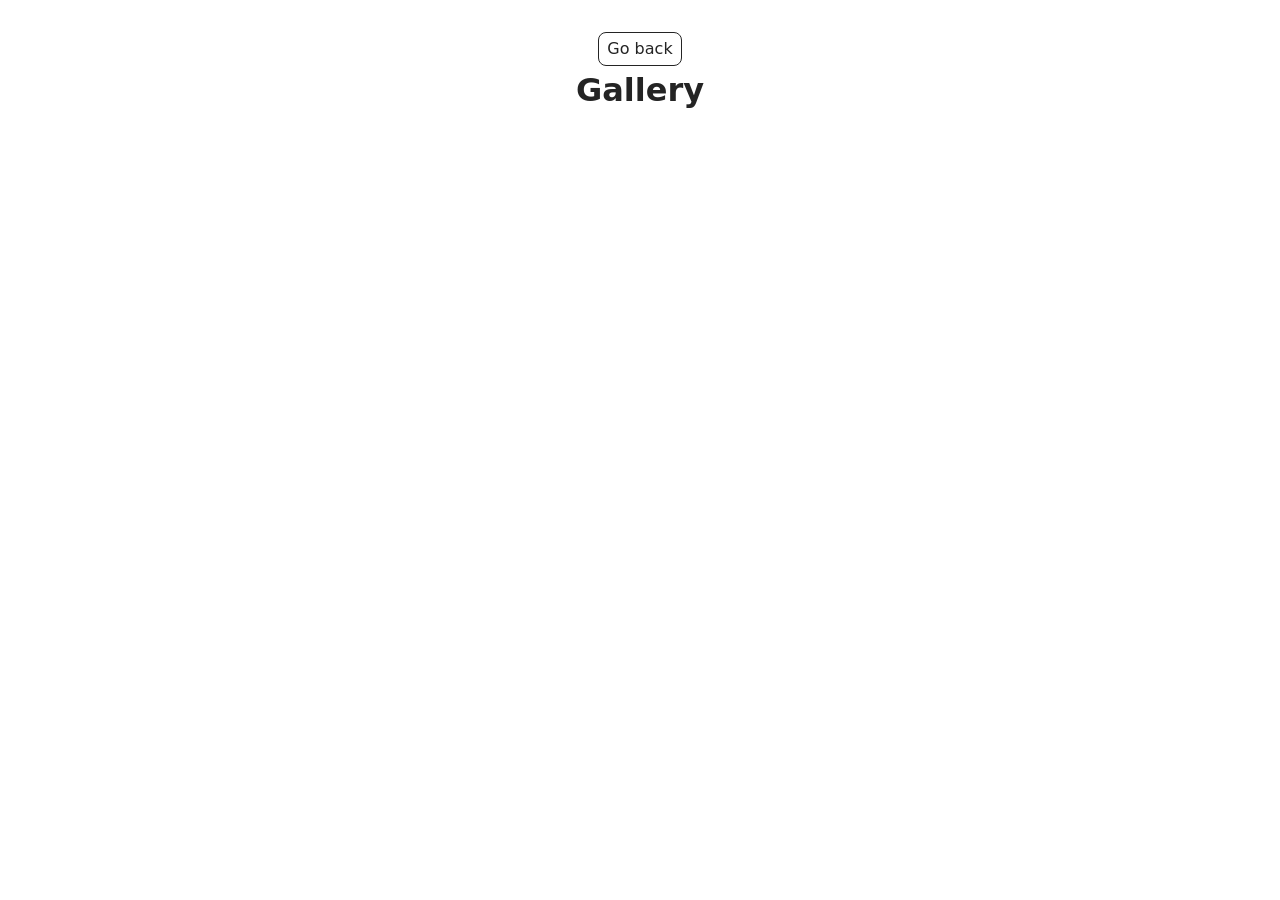
<file: src/1-gallery.html>
<!doctype html>
<html lang="en">
  <head>
    <meta charset="UTF-8" />
    <meta http-equiv="X-UA-Compatible" content="IE=edge" />
    <meta name="viewport" content="width=device-width, initial-scale=1.0" />
    <title>Gallery</title>
    <link rel="stylesheet" href="./css/styles.css" />
  </head>
  <body>
    <main>
      <div class="container">
        <a class="back-link" href="./index.html">Go back</a>
        <h1 class="main-title">Gallery</h1>
        <ul class="gallery"></ul>
      </div>
    </main>

    <script type="module" src="./js/1-gallery.js"></script>
  </body>
</html>
</file>
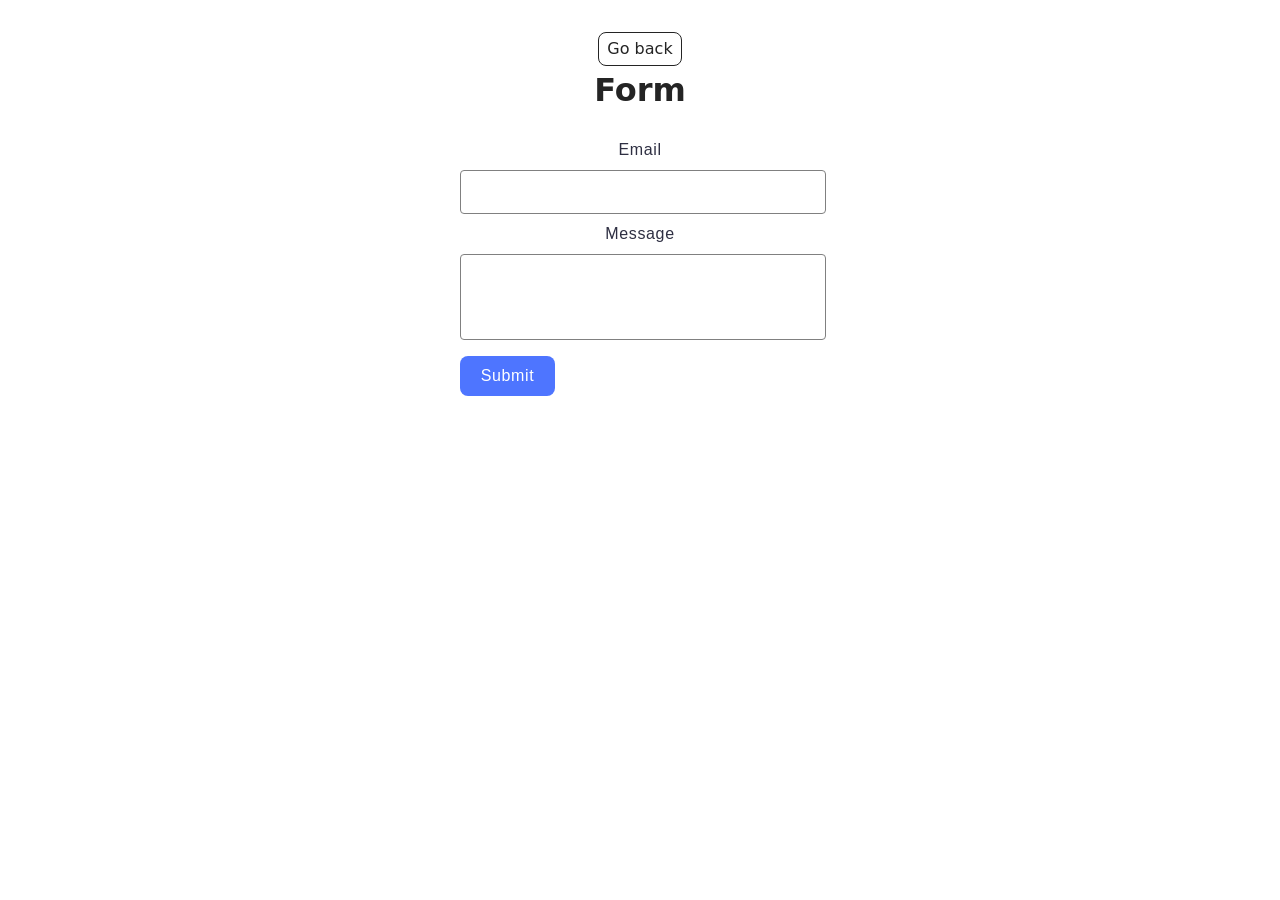
<file: src/2-form.html>
<!doctype html>
<html lang="en">
  <head>
    <meta charset="UTF-8" />
    <meta http-equiv="X-UA-Compatible" content="IE=edge" />
    <meta name="viewport" content="width=device-width, initial-scale=1.0" />
    <title>Form</title>
    <link rel="stylesheet" href="./css/styles.css" />
  </head>
  <body>
    <main>
      <div class="container">
        <a class="back-link" href="./index.html">Go back</a>
        <h1 class="main-title">Form</h1>
        <form class="feedback-form" autocomplete="off">
          <label>
            Email
            <input type="email" name="email" autofocus />
          </label>

          <label>
            Message
            <textarea name="message" rows="8"></textarea>
          </label>

          <button type="submit">Submit</button>
        </form>
      </div>
    </main>
    <script type="module" src="./js/2-form.js"></script>
  </body>
</html>
</file>
<file: src/css/styles.css>
/**
  |============================
  | include css partials with
  | default @import url()
  |============================
*/
/* Common styles */
@import url('./reset.css');
@import url('./base.css');
@import url('./container.css');
@import url('./animations.css');

/* Sections style */
@import url('./header.css');
@import url('./vite-promo.css');
@import url('./badges.css');
@import url('./back-link.css');
@import url('./footer.css');


.gallery {
  display: flex;
  flex-wrap: wrap;
  gap: 24px;

  list-style: none;
  padding: 24px 156px;
  margin: 0;
}
.gallery img {
  display: block;
  width: 360px;
  height: 300px;
  object-fit: cover;
}


.feedback-form {
  display: flex;
  flex-direction: column;

  width: 360px;
  margin: 24px auto;
}

.feedback-form label {
  display: flex;
  flex-direction: column;
  gap: 8px;

  margin-bottom: 8px;

  font-family: "Montserrat", sans-serif;
  font-size: 16px;
  line-height: 1.5;
  letter-spacing: 0.04em;
  color: #2e2f42;
}

.feedback-form input,
.feedback-form textarea {
  width: 360px;

  border: 1px solid #808080;
  border-radius: 4px;

  font-size: 16px;
  letter-spacing: 0.04em;
  color: #2e2f42;

  transition: border-color 250ms ease;
}

.feedback-form input {
  height: 40px;
}

.feedback-form textarea {
  height: 80px;
  resize: none;
}

.feedback-form input:hover,
.feedback-form textarea:hover {
  border-color: #000;
}

.feedback-form input:focus,
.feedback-form textarea:focus {
  outline: none;
  border-color: #808080;
}

.feedback-form button {
  width: 95px;
  height: 40px;

  margin-top: 8px;

  border: none;
  border-radius: 8px;

  cursor: pointer;

  font-size: 16px;
  letter-spacing: 0.04em;
  color: #fff;

  background: #4e75ff;
  transition: background-color 250ms ease;
}

.feedback-form button:hover {
  background: #6c8cff;
}
</file>
